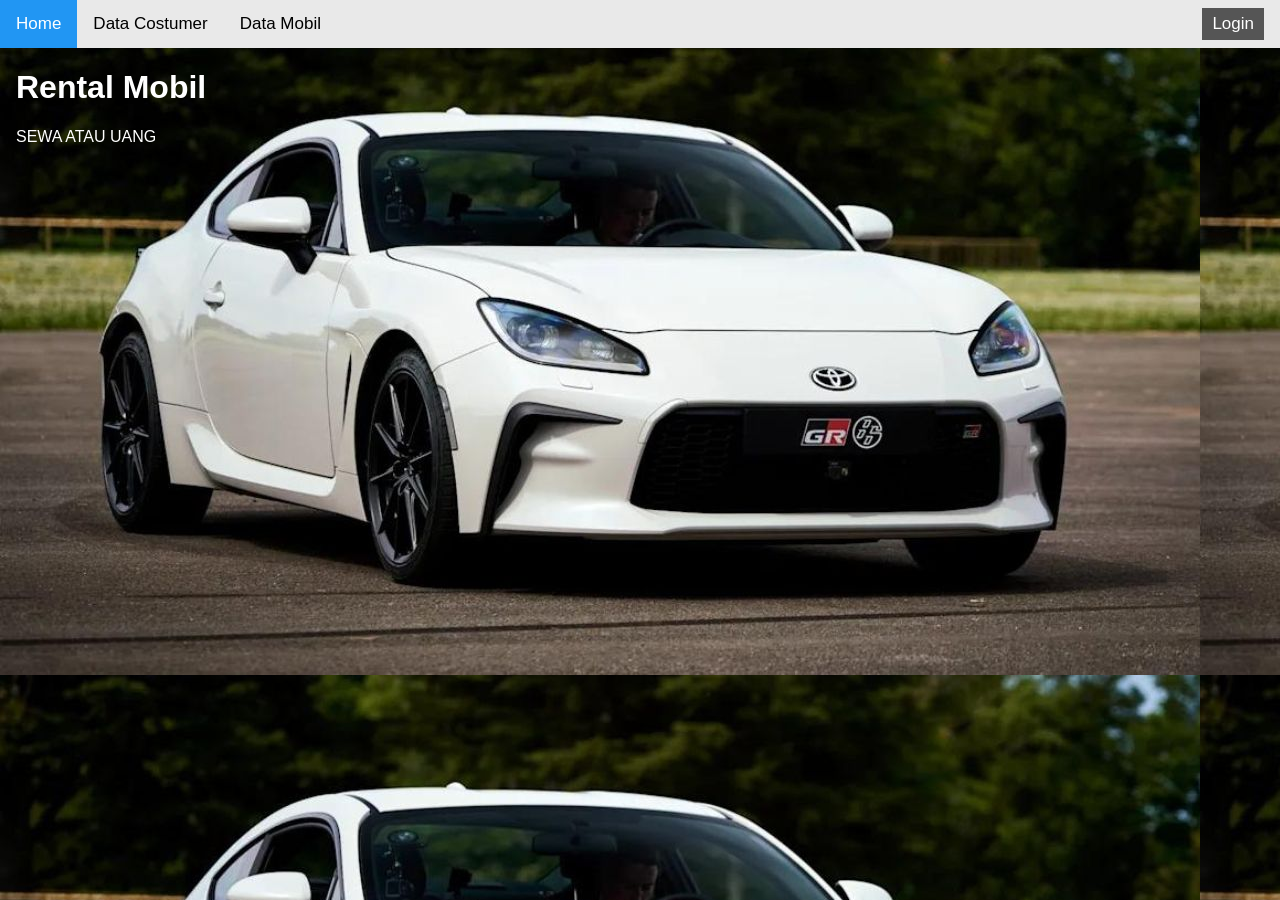
<file: index.html>
<!DOCTYPE html>
<html>
<head>
<link rel="stylesheet" href="https://cdnjs.cloudflare.com/ajax/libs/font-awesome/4.7.0/css/font-awesome.min.css">
<style>
* {box-sizing: border-box;}

body {
  margin: 0;
  font-family: Arial, Helvetica, sans-serif;
}

.topnav {
  overflow: hidden;
  background-color: #e9e9e9;
}

.topnav a {
  float: left;
  display: block;
  color: black;
  text-align: center;
  padding: 14px 16px;
  text-decoration: none;
  font-size: 17px;
}

.topnav a:hover {
  background-color: #ddd;
  color: black;
}

.topnav a.active {
  background-color: #2196F3;
  color: white;
}

.topnav .login-container {
  float: right;
}

.topnav input[type=text] {
  padding: 6px;
  margin-top: 8px;
  font-size: 17px;
  border: none;
  width:120px;
}

.topnav .login-container button {
  float: right;
  padding: 6px 10px;
  margin-top: 8px;
  margin-right: 16px;
  background-color: #555;
  color: white;
  font-size: 17px;
  border: none;
  cursor: pointer;
}

.topnav .login-container button:hover {
  background-color: green;
}

@media screen and (max-width: 600px) {
  .topnav .login-container {
    float: none;
  }
  .topnav a, .topnav input[type=text], .topnav .login-container button {
    float: none;
    display: block;
    text-align: left;
    width: 100%;
    margin: 0;
    padding: 14px;
  }
  .topnav input[type=text] {
    border: 1px solid #ccc;  
  }
}
</style>
</head>
<body background="oke.jpg">

<div class="topnav">
  <a class="active" href="#home">Home</a>
  <a href="datacostumer.html">Data Costumer</a>
  <a href="datamobil.html">Data Mobil</a>
  <div class="login-container">
    <form action="login.html">
      <button type="submit">Login</button>
    </form>
  </div>
</div>

<div style="padding-left:16px">
  <h1><font color="white">Rental Mobil</h1></font>
  <p><font color="white">SEWA ATAU UANG</p></font>
  <p></p>
</div>

</body>
</html>
</file>
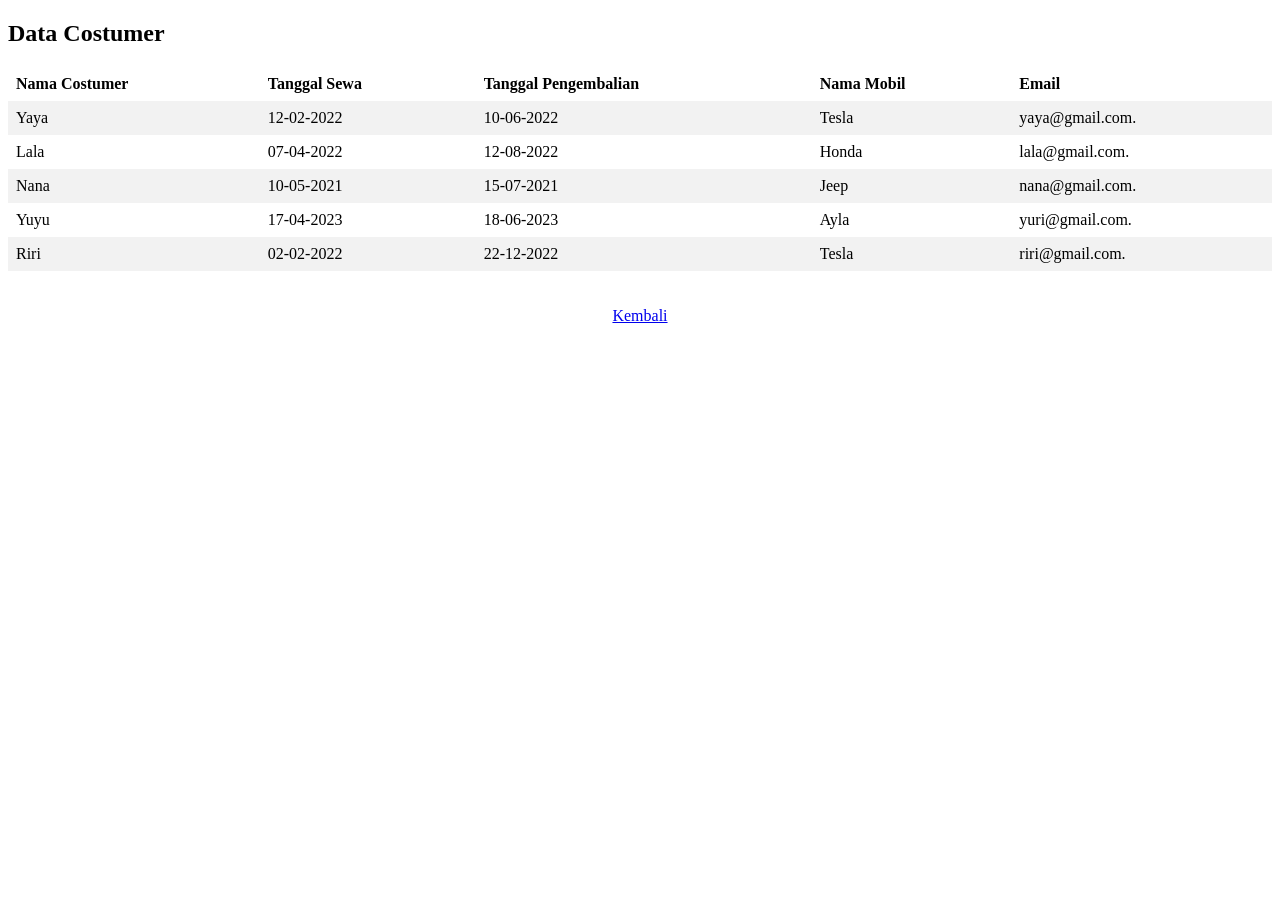
<file: datacostumer.html>
<!DOCTYPE html>
<html>
<head>
<style>
table {
  border-collapse: collapse;
  width: 100%;
}

th, td {
  text-align: left;
  padding: 8px;
}

tr:nth-child(even) {background-color: #f2f2f2;}
</style>
</head>
<body>

<h2>Data Costumer</h2>



<table>
  <tr>
  <th>Nama Costumer</th>
  <th>Tanggal Sewa</th>
  <th>Tanggal Pengembalian</th>
  <th>Nama Mobil</th>
  <th>Email</th>
  </tr>
  <tr>
  <td>Yaya</td>
  <td>12-02-2022</td>
  <td>10-06-2022</td>
  <td>Tesla</td>
  <td>yaya@gmail.com.</td>
  </tr>
  <tr>
  <td>Lala</td>
  <td>07-04-2022</td>
  <td>12-08-2022</td>
  <td>Honda</td>
  <td>lala@gmail.com.</td>
  </tr>
  <tr>
  <td>Nana</td>
  <td>10-05-2021</td>
  <td>15-07-2021</td>
  <td>Jeep</td>
  <td>nana@gmail.com.</td>
  </tr>
  <tr>
  <td>Yuyu</td>
  <td>17-04-2023</td>
  <td>18-06-2023</td>
  <td>Ayla</td>
  <td>yuri@gmail.com.</td>
  </tr>
  <tr>
    <td>Riri</td>
    <td>02-02-2022</td>
    <td>22-12-2022</td>
    <td>Tesla</td>
    <td>riri@gmail.com.</td>
    </tr>
</table>
<br><br>
<center><a button type="button" href="index.html">Kembali</a></center>
</body>
</html>
</file>
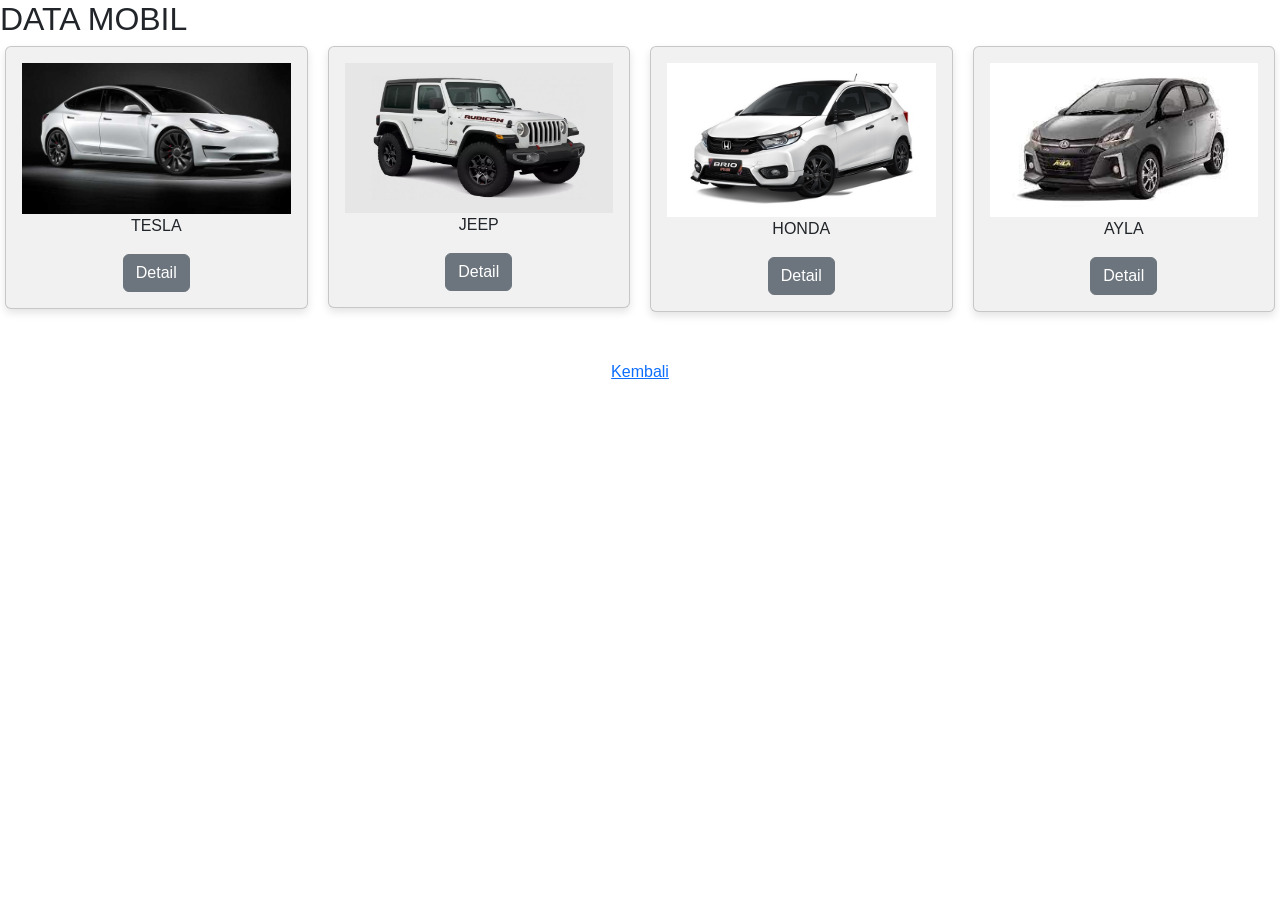
<file: datamobil.html>
<!DOCTYPE html>
<html>
<head>
<meta name="viewport" content="width=device-width, initial-scale=1">
<meta charset="utf-8">
<meta name="viewport" content="width=device-width, initial-scale=1">
<link href="https://cdn.jsdelivr.net/npm/bootstrap@5.3.3/dist/css/bootstrap.min.css" rel="stylesheet">
<script src="https://cdn.jsdelivr.net/npm/bootstrap@5.3.3/dist/js/bootstrap.bundle.min.js"></script>
</head>
<style>
* {
  box-sizing: border-box;
}  

body {
  font-family: Arial, Helvetica, sans-serif;
}

/* Float four columns side by side */
.column {
  float: left;
  width: 25%;
  padding: 0 10px;
}

/* Remove extra left and right margins, due to padding */
.row {margin: 0 -5px;}

/* Clear floats after the columns */
.row:after {
  content: "";
  display: table;
  clear: both;
}

/* Responsive columns */
@media screen and (max-width: 600px) {
  .column {
    width: 100%;
    display: block;
    margin-bottom: 20px;
  }
}

/* Style the counter cards */
.card {
  box-shadow: 0 4px 8px 0 rgba(0, 0, 0, 0.11);
  padding: 16px;
  text-align: center;
  background-color: #f1f1f1;
}
</style>
</head>
<body>

<h2>DATA MOBIL</h2>

<div class="row">
  <div class="column">
    <div class="card">
        <img src ="tesla.jpg" alt="Avatar" width="100%">
        <div class="container">
          <p>TESLA</p>
          <a button type="button" class="btn btn-secondary" href="detail.html">Detail</a>
        </div>
    </div>
  </div>

  <div class="column">
    <div class="card">
        <img src ="j1.jpg" alt="Avatar" width="100%">
        <div class="container">
          <p>JEEP</p>
          <a button type="button" class="btn btn-secondary" href="detail1.html">Detail</a>
        </div>
    </div>
  </div>
  
  <div class="column">
    <div class="card">
     <img src ="honda.jpg" alt="Avatar" width="100%">
     <div class="container">
      <p>HONDA</p>
      <a button type="button" class="btn btn-secondary" href="detail2.html">Detail</a>
    </div>
    </div>
  </div>
  
  <div class="column">
    <div class="card">
        <img src ="a1.jfif" alt="Avatar" width="100%">
        <div class="container">
          <p>AYLA</p>
          <a button type="button" class="btn btn-secondary" href="detail3.html">Detail</a>
        </div>
    </div>
  </div>
</div>
<br><br>
<center><a button type="button" href="index.html">Kembali</a></center>
</body>
</html>
</file>
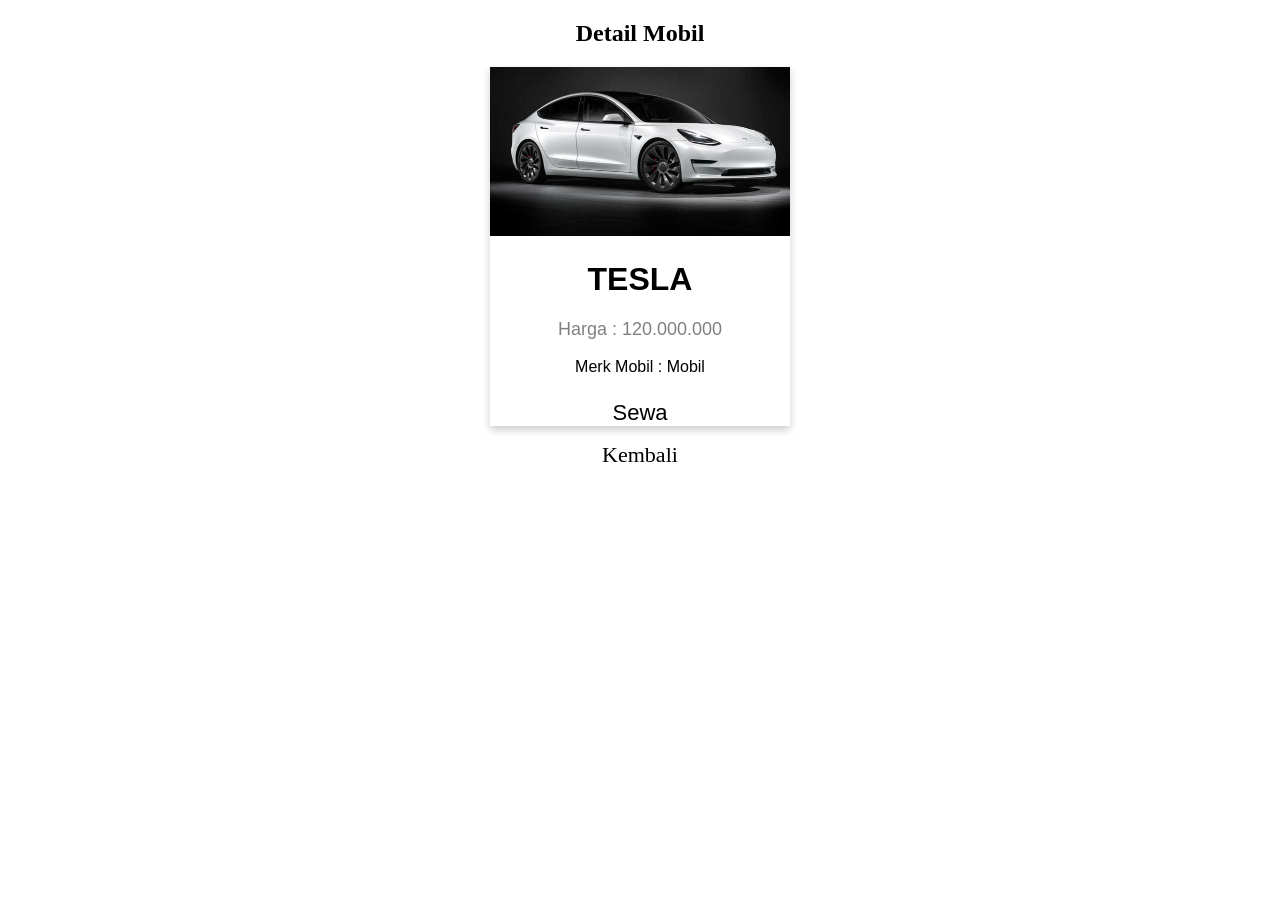
<file: detail.html>
<!DOCTYPE html>
<html>
<head>
<link rel="stylesheet" href="https://cdnjs.cloudflare.com/ajax/libs/font-awesome/4.7.0/css/font-awesome.min.css">
<style>
.card {
  box-shadow: 0 4px 8px 0 rgba(0, 0, 0, 0.2);
  max-width: 300px;
  margin: auto;
  text-align: center;
  font-family: arial;
}

.title {
  color: grey;
  font-size: 18px;
}

button {
  border: none;
  outline: 0;
  display: inline-block;
  padding: 8px;
  color: white;
  background-color: #000;
  text-align: center;
  cursor: pointer;
  width: 100%;
  font-size: 18px;
}

a {
  text-decoration: none;
  font-size: 22px;
  color: black;
}

button:hover, a:hover {
  opacity: 0.7;
}
</style>
</head>
<body>

<h2 style="text-align:center">Detail Mobil</h2>

<div class="card">
  <img src="tesla.jpg" alt="John" style="width:100%">
  <h1>TESLA</h1>
  <p class="title">Harga : 120.000.000</p>
  <p>Merk Mobil : Mobil</p>
  <div style="margin: 24px 0;">
  </div>
  <p><a button type="button" href="sewa.html">Sewa</button></p>
</div>
<center><a button type="button" href="datamobil.html">Kembali</a></center>
</body>
</html>
</file>
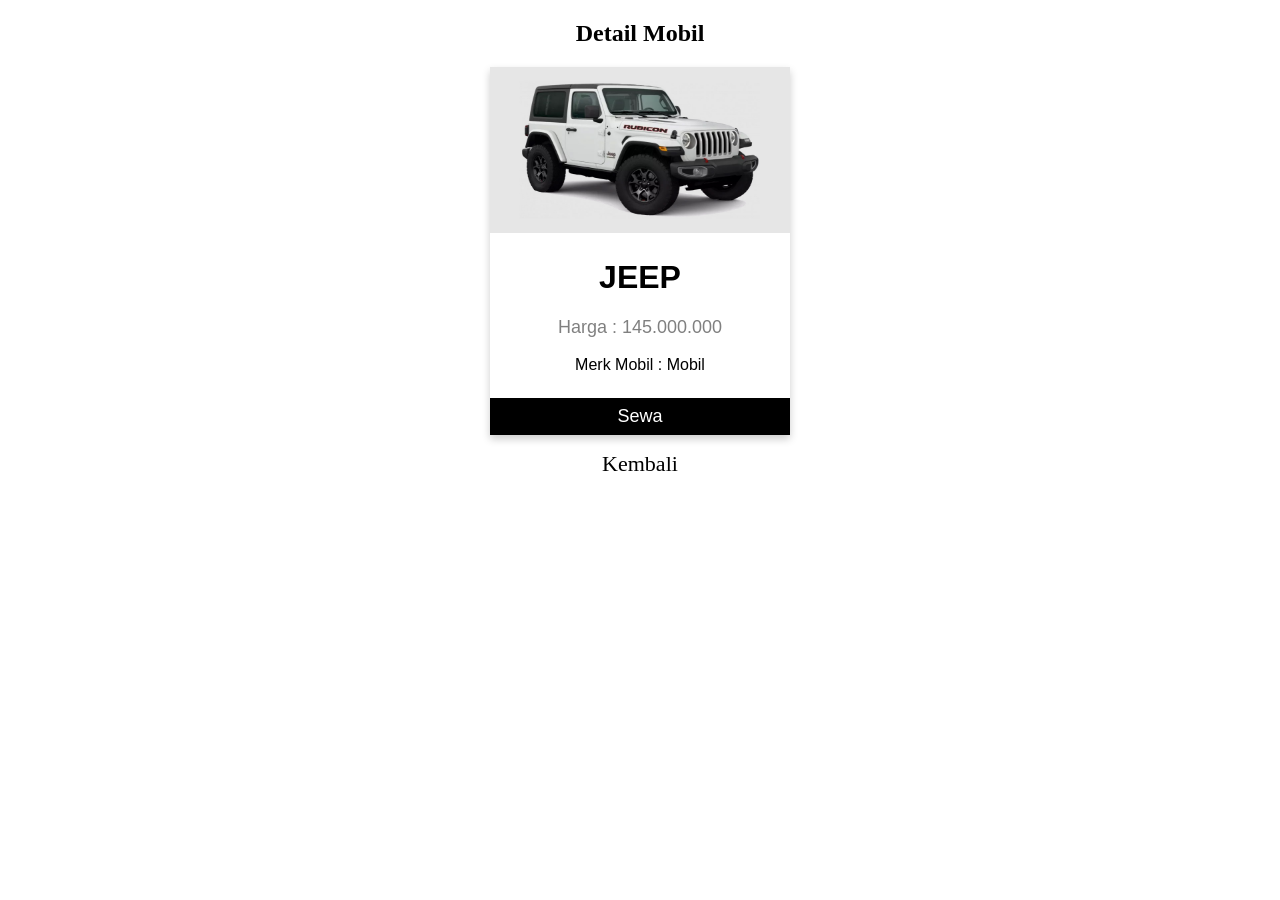
<file: detail1.html>
<!DOCTYPE html>
<html>
<head>
<link rel="stylesheet" href="https://cdnjs.cloudflare.com/ajax/libs/font-awesome/4.7.0/css/font-awesome.min.css">
<style>
.card {
  box-shadow: 0 4px 8px 0 rgba(0, 0, 0, 0.2);
  max-width: 300px;
  margin: auto;
  text-align: center;
  font-family: arial;
}

.title {
  color: grey;
  font-size: 18px;
}

button {
  border: none;
  outline: 0;
  display: inline-block;
  padding: 8px;
  color: white;
  background-color: #000;
  text-align: center;
  cursor: pointer;
  width: 100%;
  font-size: 18px;
}

a {
  text-decoration: none;
  font-size: 22px;
  color: black;
}

button:hover, a:hover {
  opacity: 0.7;
}
</style>
</head>
<body>

<h2 style="text-align:center">Detail Mobil</h2>

<div class="card">
  <img src="j1.jpg" alt="John" style="width:100%">
  <h1>JEEP</h1>
  <p class="title">Harga : 145.000.000</p>
  <p>Merk Mobil : Mobil</p>
  <div style="margin: 24px 0;">
  </div>
  <p><button>Sewa</button></p>
</div>
<center><a button type="button" href="datamobil.html">Kembali</a></center>
</body>
</html>
</file>
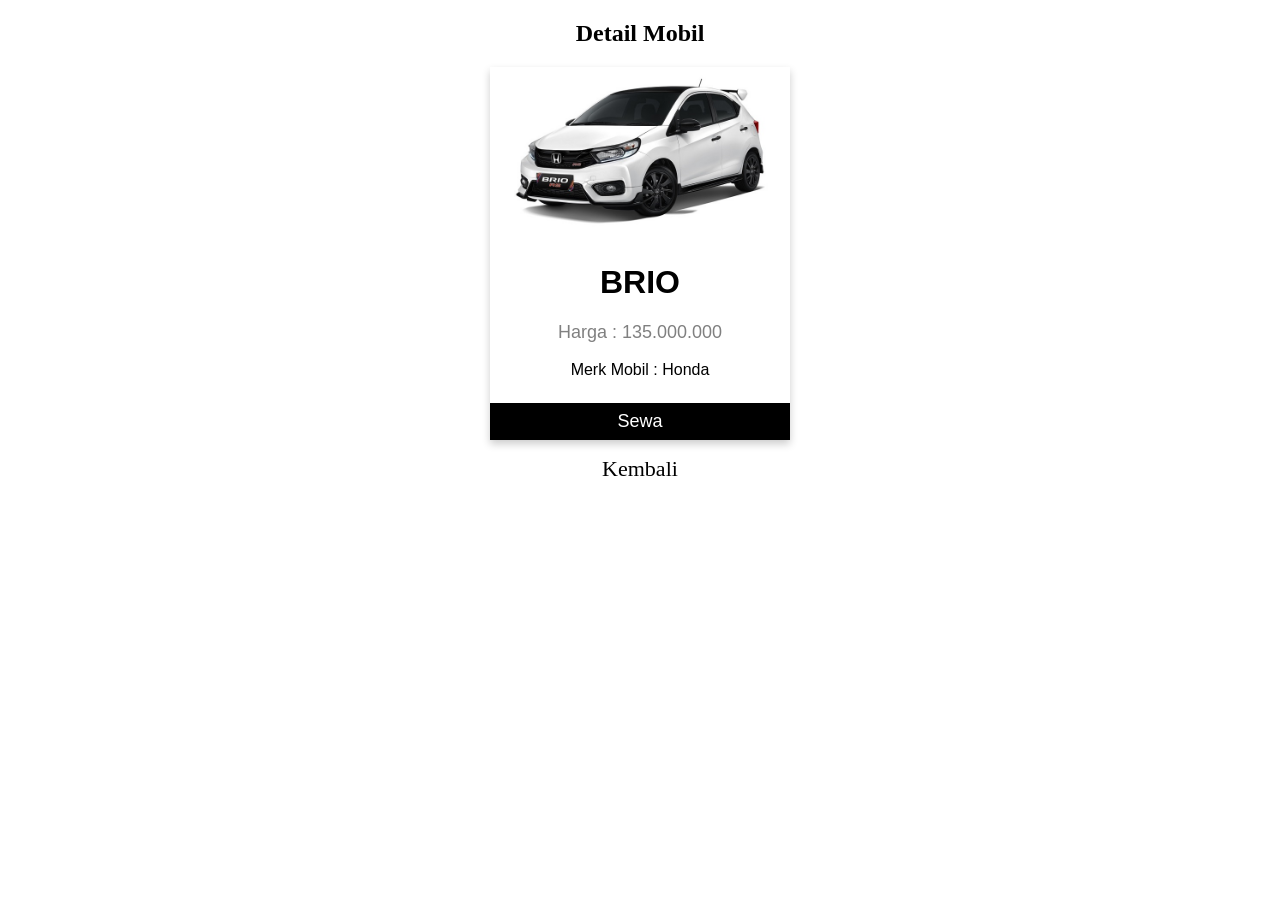
<file: detail2.html>
<!DOCTYPE html>
<html>
<head>
<link rel="stylesheet" href="https://cdnjs.cloudflare.com/ajax/libs/font-awesome/4.7.0/css/font-awesome.min.css">
<style>
.card {
  box-shadow: 0 4px 8px 0 rgba(0, 0, 0, 0.2);
  max-width: 300px;
  margin: auto;
  text-align: center;
  font-family: arial;
}

.title {
  color: grey;
  font-size: 18px;
}

button {
  border: none;
  outline: 0;
  display: inline-block;
  padding: 8px;
  color: white;
  background-color: #000;
  text-align: center;
  cursor: pointer;
  width: 100%;
  font-size: 18px;
}

a {
  text-decoration: none;
  font-size: 22px;
  color: black;
}

button:hover, a:hover {
  opacity: 0.7;
}
</style>
</head>
<body>

<h2 style="text-align:center">Detail Mobil</h2>

<div class="card">
  <img src="honda.jpg" alt="John" style="width:100%">
  <h1>BRIO</h1>
  <p class="title">Harga : 135.000.000</p>
  <p>Merk Mobil : Honda</p>
  <div style="margin: 24px 0;">
  </div>
  <p><button>Sewa</button></p>
</div>
<center><a button type="button" href="datamobil.html">Kembali</a></center>
</body>
</html>
</file>
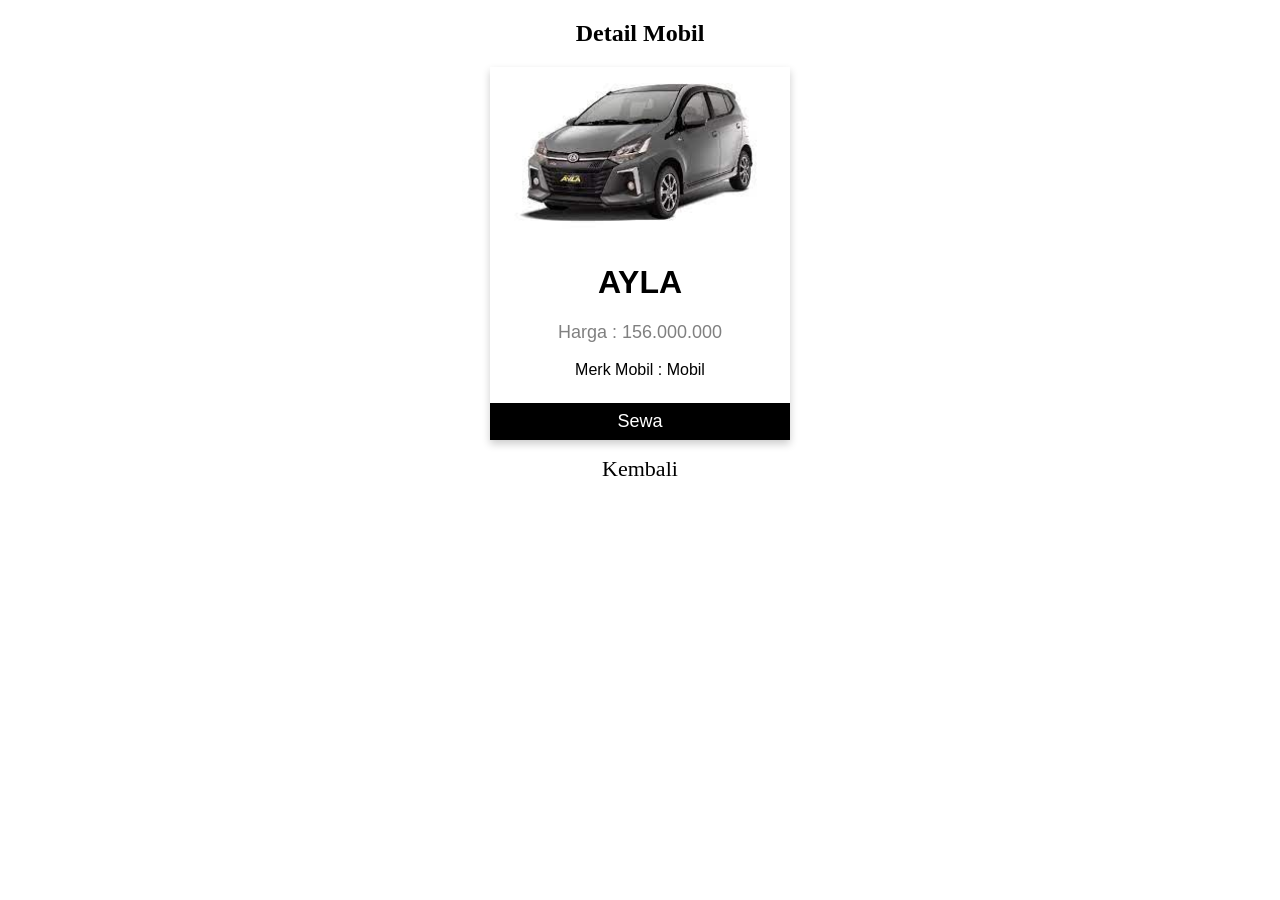
<file: detail3.html>
<!DOCTYPE html>
<html>
<head>
<link rel="stylesheet" href="https://cdnjs.cloudflare.com/ajax/libs/font-awesome/4.7.0/css/font-awesome.min.css">
<style>
.card {
  box-shadow: 0 4px 8px 0 rgba(0, 0, 0, 0.2);
  max-width: 300px;
  margin: auto;
  text-align: center;
  font-family: arial;
}

.title {
  color: grey;
  font-size: 18px;
}

button {
  border: none;
  outline: 0;
  display: inline-block;
  padding: 8px;
  color: white;
  background-color: #000;
  text-align: center;
  cursor: pointer;
  width: 100%;
  font-size: 18px;
}

a {
  text-decoration: none;
  font-size: 22px;
  color: black;
}

button:hover, a:hover {
  opacity: 0.7;
}
</style>
</head>
<body>

<h2 style="text-align:center">Detail Mobil</h2>

<div class="card">
  <img src="a1.jfif" alt="John" style="width:100%">
  <h1>AYLA</h1>
  <p class="title">Harga : 156.000.000</p>
  <p>Merk Mobil : Mobil</p>
  <div style="margin: 24px 0;">
  </div>
  <p><button>Sewa</button></p>
</div>
<center><a button type="button" href="datamobil.html">Kembali</a></center>
</body>
</html>
</file>
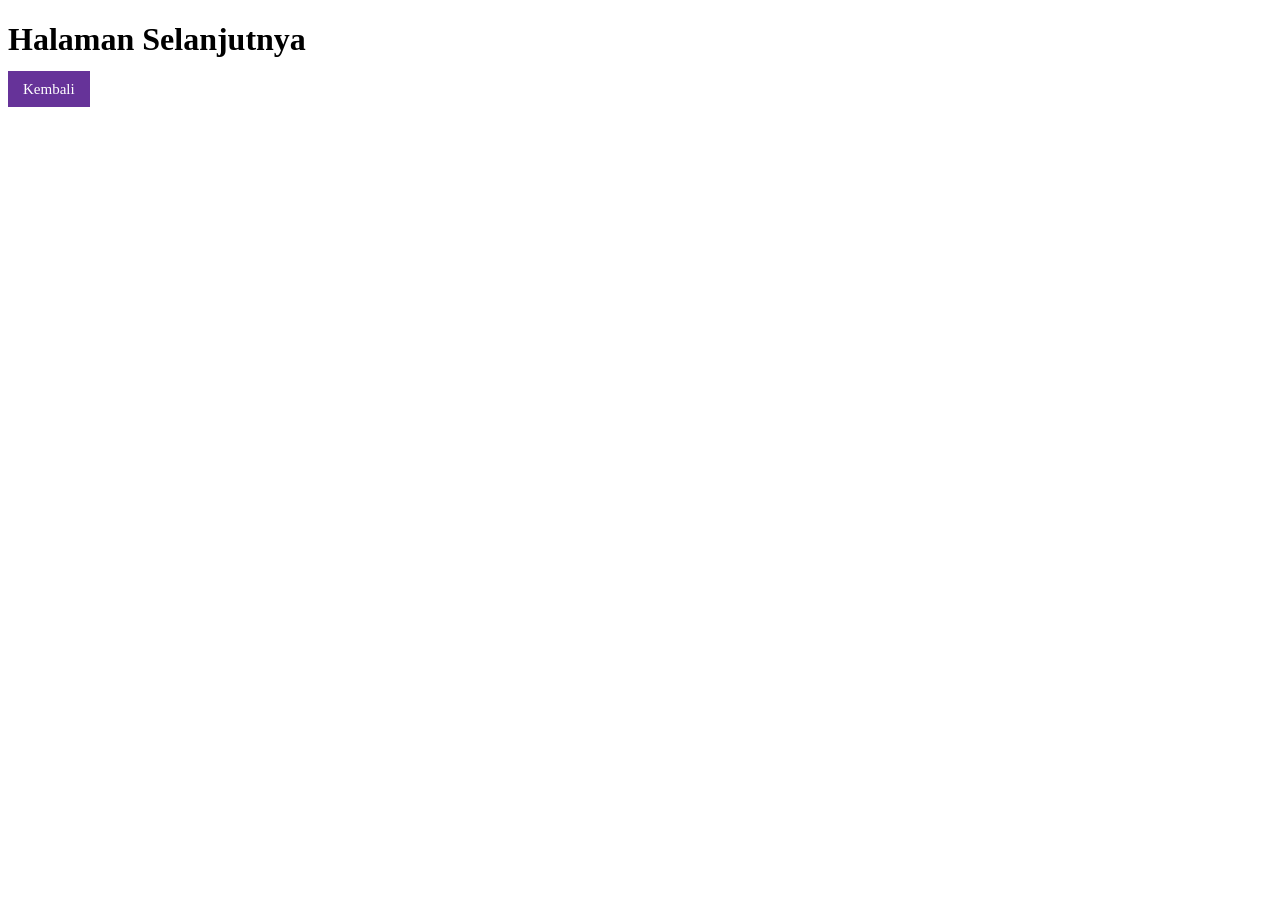
<file: halaman.html>
<!DOCTYPE html>
<html lang="en">
<head>
    <meta charset="UTF-8">
    <meta name="viewport" content="width=device-width, initial-scale=1.0">
    <title>Document</title>
    <link rel="stylesheet" href="styles.css">
</head>
<body>
    <h1>Halaman Selanjutnya</h1>
    <a href="index.html" class="btns">Kembali</a>
</body>
</html>
</file>
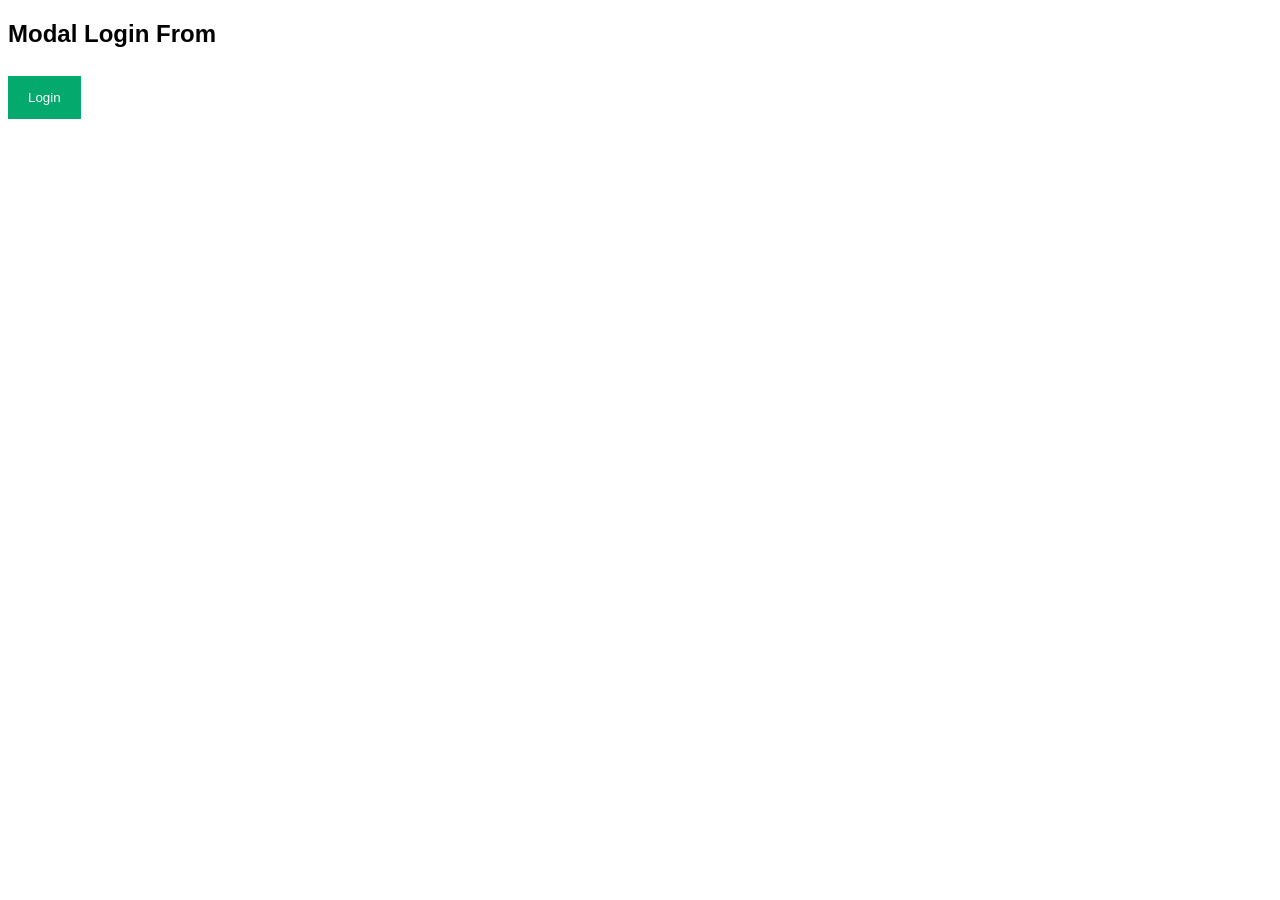
<file: login.html>
<!DOCTYPE html>
<html>
<head>
<meta name="viewport" content="width=device-width, initial-scale=1">
<style>
body {font-family: Arial, Helvetica, sans-serif;}

/* Full-width input fields */
input[type=text], input[type=password] {
  width: 100%;
  padding: 12px 20px;
  margin: 8px 0;
  display: inline-block;
  border: 1px solid #ccc;
  box-sizing: border-box;
}

/* Set a style for all buttons */
button {
  background-color: #04AA6D;
  color: white;
  padding: 14px 20px;
  margin: 8px 0;
  border: none;
  cursor: pointer;
  width: 100%;
}

button:hover {
  opacity: 0.8;
}

/* Extra styles for the cancel button */
.cancelbtn {
  width: auto;
  padding: 10px 18px;
  background-color: #f44336;
}

/* Center the image and position the close button */
.imgcontainer {
  text-align: center;
  margin: 24px 0 12px 0;
  position: relative;
}

img.avatar {
  width: 40%;
  border-radius: 50%;
}

.container {
  padding: 16px;
}

span.psw {
  float: right;
  padding-top: 16px;
}

/* The Modal (background) */
.modal {
  display: none; /* Hidden by default */
  position: fixed; /* Stay in place */
  z-index: 1; /* Sit on top */
  left: 0;
  top: 0;
  width: 100%; /* Full width */
  height: 100%; /* Full height */
  overflow: auto; /* Enable scroll if needed */
  background-color: rgb(0,0,0); /* Fallback color */
  background-color: rgba(0,0,0,0.4); /* Black w/ opacity */
  padding-top: 60px;
}

/* Modal Content/Box */
.modal-content {
  background-color: #fefefe;
  margin: 5% auto 15% auto; /* 5% from the top, 15% from the bottom and centered */
  border: 1px solid #888;
  width: 80%; /* Could be more or less, depending on screen size */
}

/* The Close Button (x) */
.close {
  position: absolute;
  right: 25px;
  top: 0;
  color: #000;
  font-size: 35px;
  font-weight: bold;
}

.close:hover,
.close:focus {
  color: red;
  cursor: pointer;
}

/* Add Zoom Animation */
.animate {
  -webkit-animation: animatezoom 0.6s;
  animation: animatezoom 0.6s
}

@-webkit-keyframes animatezoom {
  from {-webkit-transform: scale(0)} 
  to {-webkit-transform: scale(1)}
}
  
@keyframes animatezoom {
  from {transform: scale(0)} 
  to {transform: scale(1)}
}

/* Change styles for span and cancel button on extra small screens */
@media screen and (max-width: 300px) {
  span.psw {
     display: block;
     float: none;
  }
  .cancelbtn {
     width: 100%;
  }
}
</style>
</head>
<body>

<h2>Modal Login From</h2>

<button onclick="document.getElementById('id01').style.display='block'" style="width:auto;">Login</button>

<div id="id01" class="modal">
  
  <form class="modal-content animate" action="index.html" method="post">
    <div class="imgcontainer">
      <span onclick="document.getElementById('id01').style.display='none'" class="close" title="Close Modal">&times;</span>
      <img src="icon.jpg" alt="Avatar" class="avatar">
    </div>

    <div class="container">
      <label for="uname"><b>Username</b></label>
      <input type="text" placeholder="Enter Username" name="uname" required>

      <label for="psw"><b>Password</b></label>
      <input type="password" placeholder="Enter Password" name="psw" required>
        
      <button type="submit">Login</button>
      <a href="home.html">
      <label>
        <input type="checkbox" checked="checked" name="remember"> Remember me
      </label>
    </div>

    <div class="container" style="background-color:#f1f1f1">
      <a href="index.html"><button" onclick="document.getElementById('id01').style.display='none'" class="cancelbtn">Cancel</button></a>
    
    </div>
  </form>
</div>

<script>
// Get the modal
var modal = document.getElementById('id01');

// When the user clicks anywhere outside of the modal, close it
window.onclick = function(event) {
    if (event.target == modal) {
        modal.style.display = "none";
    }
}
</script>

</body>
</html>
</file>
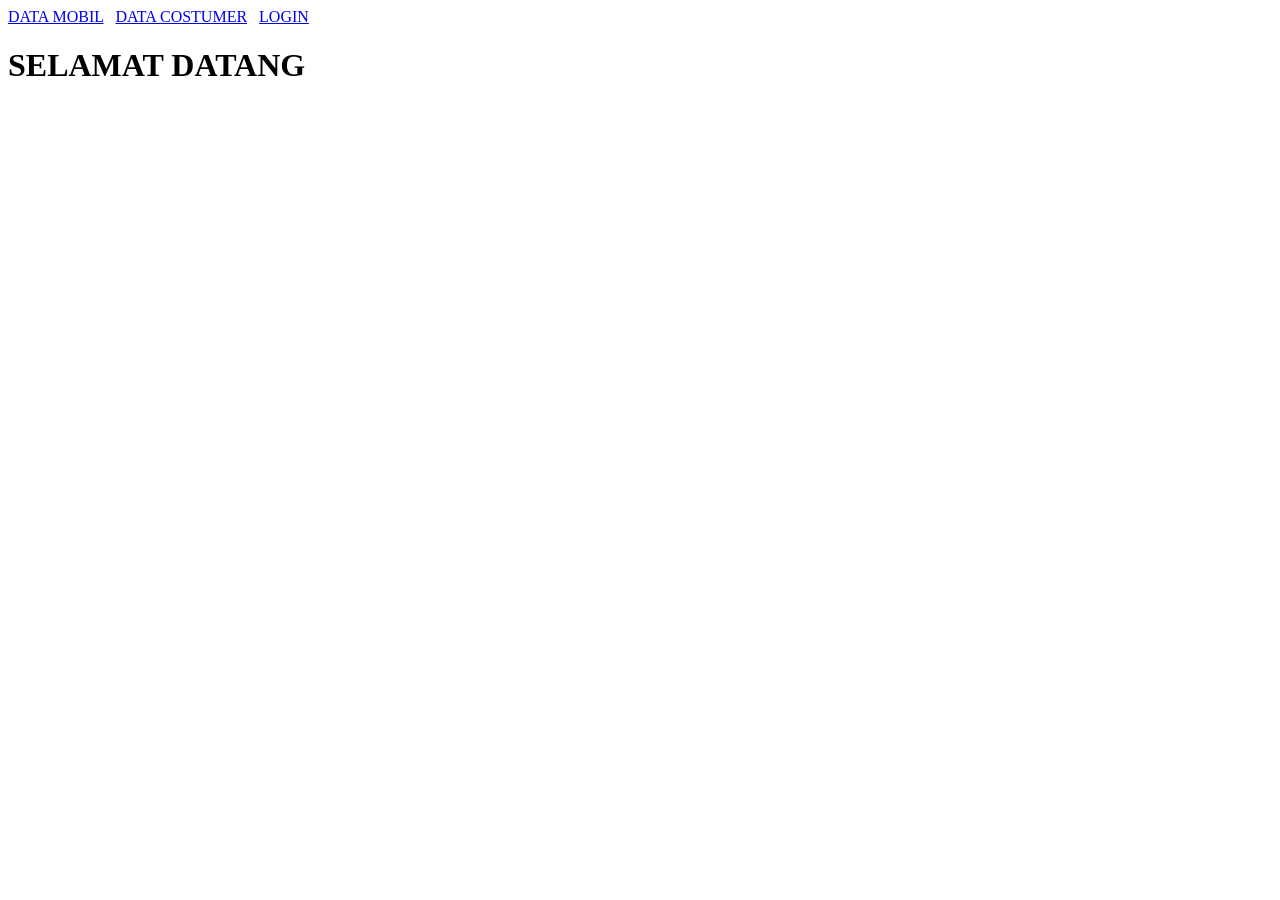
<file: rental_mobil.html>
<!DOCTYPE html>
<html lang="en">
<head>
    <meta charset="UTF-8">
    <meta name="viewport" content="width=device-width, initial-scale=1.0">
    <title>Rental Mobil</title>
</head>
<body>
   <a href="datamobil.html">DATA MOBIL</a>&nbsp&nbsp&nbsp<a href="datacostumer.html">DATA COSTUMER</a>&nbsp&nbsp&nbsp<a href="login.html">LOGIN</a>
    <h1><font color="black">SELAMAT DATANG</font></h1>
</body>
</html>
</file>
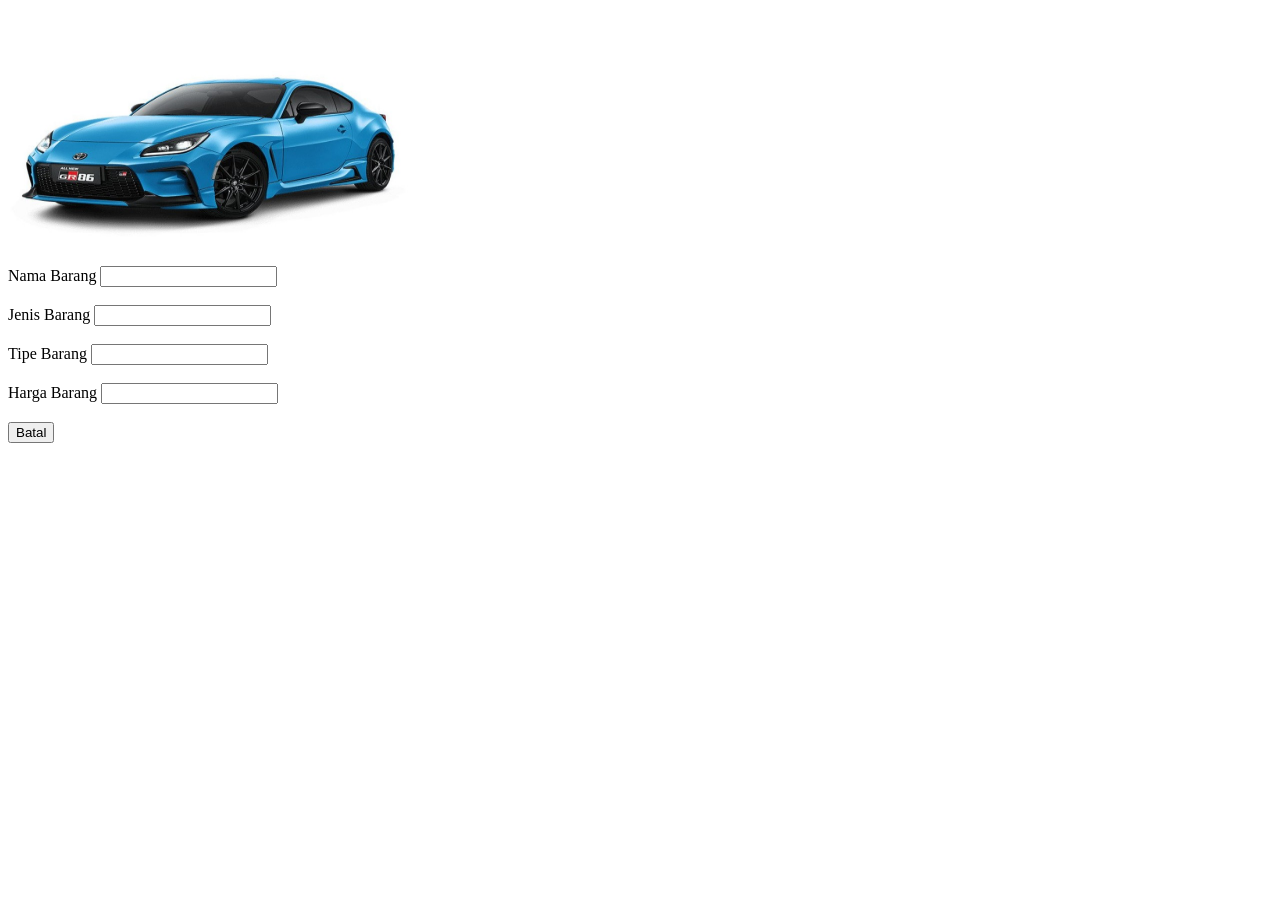
<file: sewa.html>
<!DOCTYPE html>
<html lang="en">
<head>
    <meta charset="UTF-8">
    <meta name="viewport" content="width=device-width, initial-scale=1.0">
    <title>Document</title>
</head>
<body>
    <br>
    <br>
    <tr><td><img src="mobil.jpg" width=400 height=200></td>
        <br>
        <br>
    Nama Barang <input type<"text"name="nama">
    <br>
    <br>
    Jenis Barang <input type<"text"name="nama">
    <br>
    <br>
    Tipe Barang <input type<"text"name="nama">
    <br>
    <br>
    Harga Barang <input type<"text"name="nama">
    <br>
    <br>


    </tr>
    <a href="detail.html"><button>Batal</button></button></a>
</body>
</html>
</file>
<file: styles.css>
.btns{
    padding: 10px 15px;
    background-color: rebeccapurple;
    color: white;
    border: none;
    text-decoration: none;
    font-size: 15px;
    cursor: pointer;
    
}

.button{
    padding: 10px 15px;
    background-color:blueviolet;
    color: white;
    border: none;
    text-decoration: none;
}
</file>
